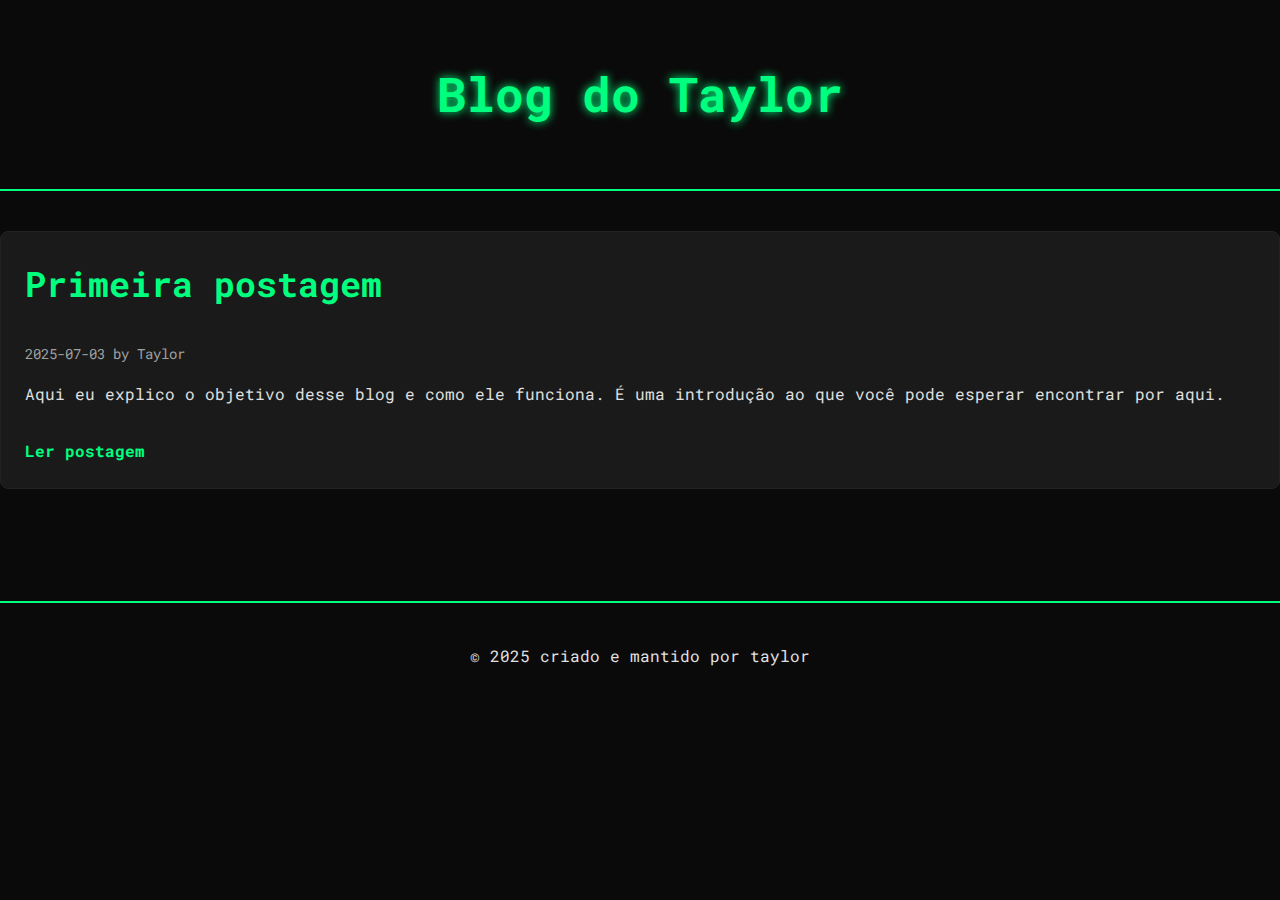
<file: index.html>
<!DOCTYPE html>
<html lang="en">
<head>
    <meta charset="UTF-8">
    <meta name="viewport" content="width=device-width, initial-scale=1.0">
    <title>Taylor's Blog</title>
    <link rel="stylesheet" href="style.css">
    <link href="https://fonts.googleapis.com/css2?family=Roboto+Mono:wght@400;700&display=swap" rel="stylesheet">
</head>
<body>
    <header>
        <h1>Blog do Taylor</h1>
    </header>
    <main id="posts-container"></main>
    <footer>
        <p>&copy; 2025 criado e mantido por taylor</p>
    </footer>
    <script src="script.js"></script>
</body>
</html>
</file>
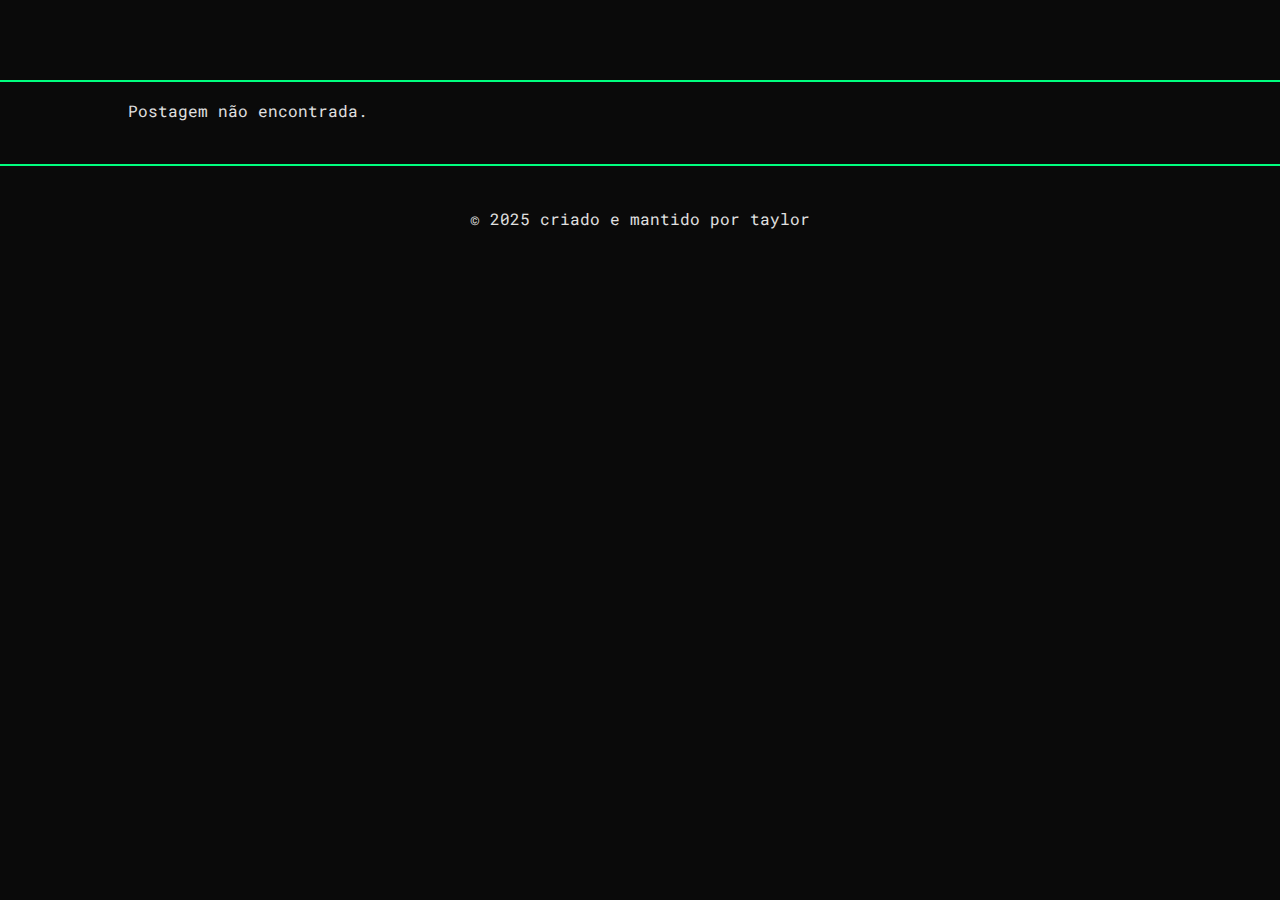
<file: post.html>
<!DOCTYPE html>
<html lang="en">
<head>
    <meta charset="UTF-8">
    <meta name="viewport" content="width=device-width, initial-scale=1.0">
    <title>Post</title>
    <link rel="stylesheet" href="style.css">
    <link href="https://fonts.googleapis.com/css2?family=Roboto+Mono:wght@400;700&display=swap" rel="stylesheet">
</head>
<body>
    <header>
        <h1 id="post-title"></h1>
    </header>
    <main id="post-content-container" class="container"></main>
    <footer>
        <p>&copy; 2025 criado e mantido por taylor</p>
    </footer>
    <script src="post.js"></script>
</body>
</html>
</file>
<file: style.css>
body {
    background-color: #0a0a0a;
    color: #e0e0e0;
    font-family: 'Roboto Mono', monospace;
    line-height: 1.6;
    margin: 0;
    padding: 0;
}

.container {
    width: 80%;
    max-width: 1200px;
    margin: 0 auto;
}

header, footer {
    border-bottom: 2px solid #00ff7f;
    padding: 1.5rem 0;
}

header h1 {
    font-size: 3rem;
    color: #00ff7f;
    text-shadow: 0 0 10px #00ff7f;
    text-align: center;
}

footer {
    text-align: center;
    margin-top: 2.5rem;
    border-top: 2px solid #00ff7f;
    border-bottom: none;
}

#posts-container {
    padding: 2.5rem 0;
}

.post {
    background-color: #1a1a1a;
    padding: 1.5rem;
    border: 1px solid #222;
    border-radius: 8px;
    margin-bottom: 2rem;
    transition: transform 0.3s ease, box-shadow 0.3s ease;
}

.post:hover {
    transform: translateY(-5px);
    box-shadow: 0 0 15px #00ff7f;
}

.post h2 {
    font-size: 2.2rem;
    color: #00ff7f;
    margin-top: 0;
}

.post .date {
    color: #a0a0a0;
    font-size: 0.9rem;
    margin-bottom: 1rem;
}

.post p {
    color: #e0e0e0;
}

.post a {
    color: #00ff7f;
    text-decoration: none;
    transition: color 0.3s ease, text-decoration 0.3s ease;
}

.post a.read-more {
    display: inline-block;
    margin-top: 1rem;
    font-weight: bold;
}

.post a:hover {
    color: #33ff99;
    text-decoration: underline;
}

@media (max-width: 768px) {
    .container {
        width: 90%;
    }

    header h1 {
        font-size: 2.5rem;
    }

    .post h2 {
        font-size: 1.8rem;
    }
}
</file>
